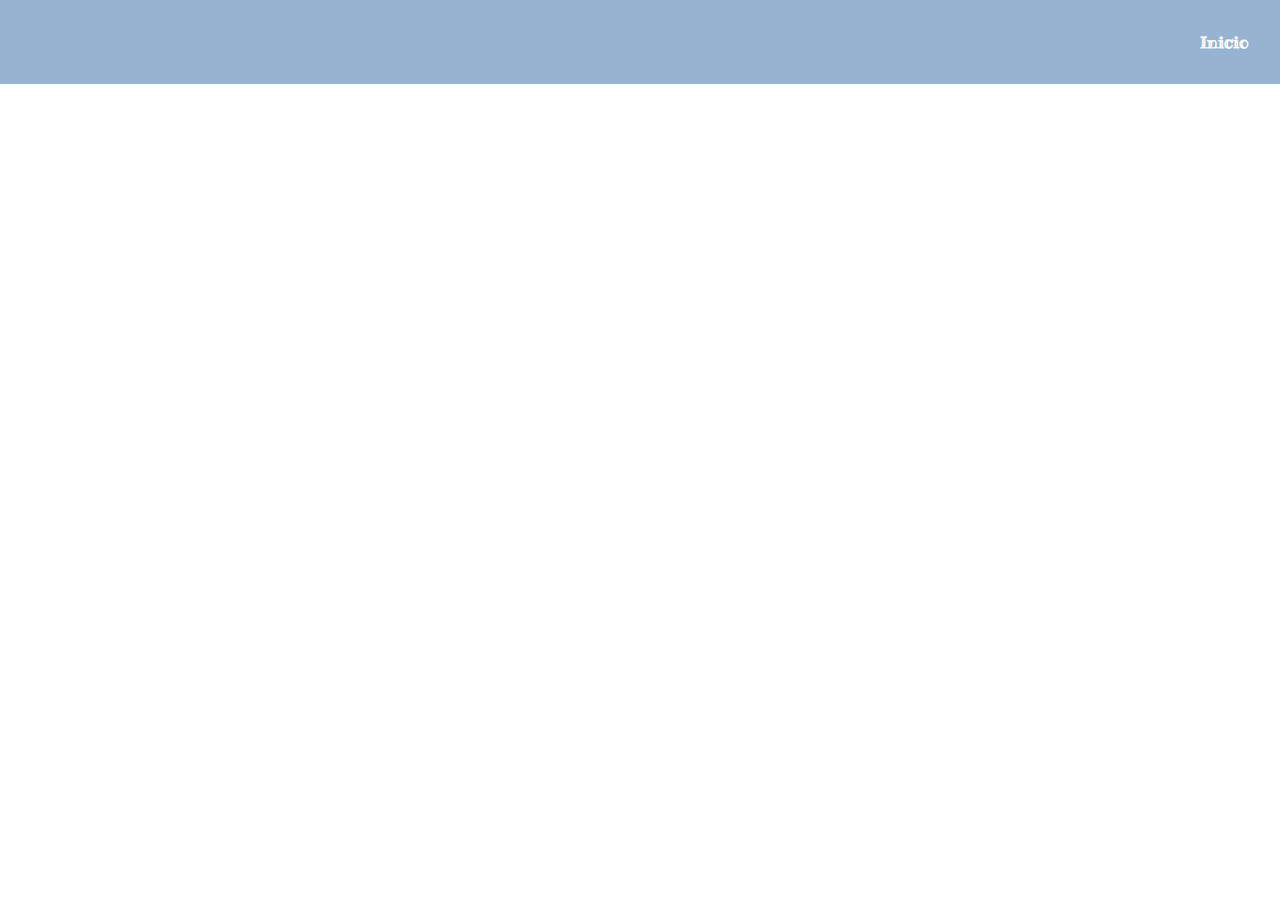
<file: index.html>
<!DOCTYPE html>
<html lang="en">
<head>
    <meta charset="UTF-8">
    <meta http-equiv="X-UA-Compatible" content="IE=edge">
    <meta name="viewport" content="width=device-width, initial-scale=1.0">
    <title>Document</title>
    <link rel="stylesheet" href="css/index.css">
    <link rel="preconnect" href="https://fonts.gstatic.com">
    <link href="https://fonts.googleapis.com/css2?family=Ribeye+Marrow&display=swap" rel="stylesheet">
</head>
<body>
    <ul>
        
        <li><a href="main.html">Inicio</a></li>
    </ul>
</body>
</html>
</file>
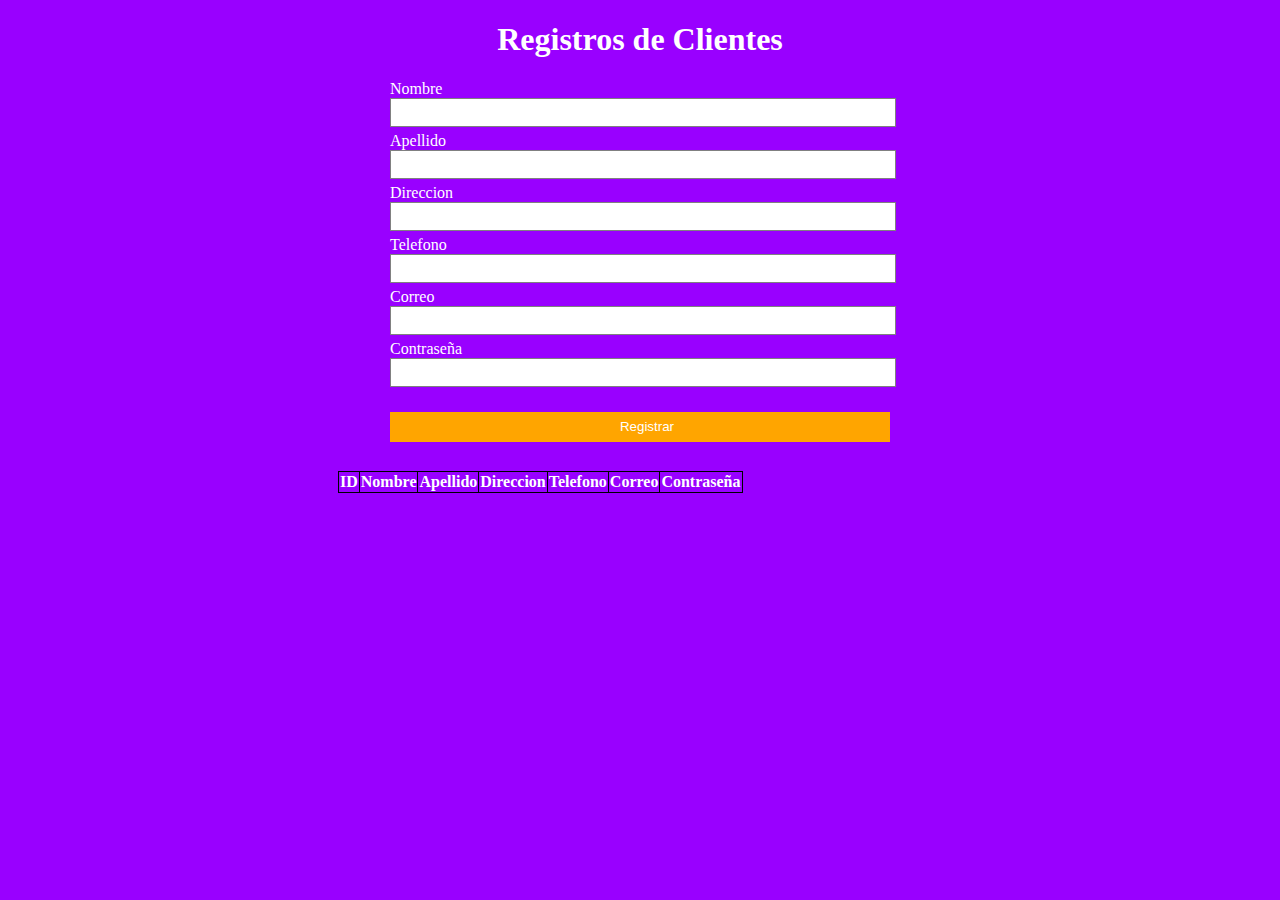
<file: main.html>
<!DOCTYPE html>
<html lang="en">
<head>
    <meta charset="UTF-8">
    <meta http-equiv="X-UA-Compatible" content="IE=edge">
    <meta name="viewport" content="width=device-width, initial-scale=1.0">
    <title>ejercicio de registro de notas</title>
    <link rel="stylesheet" href="css/main.css">
</head>
<body>
    <div class='contenedor'>
        <h1>Registros de Clientes</h1>
        <form action="#" method="POST">
            <label>Nombre</label><input type="text" id="Nombre"><br>
            <label>Apellido</label><input type="text" id="Apellido"><br>
            <label>Direccion</label><input type="text" id="Direccion"><br>
            <label>Telefono</label><input type="text" id="Telefono"><br>
            <label>Correo</label><input type="text" id="Correo"><br>
            <label>Contraseña</label><input type="text" id="Contraseña"><br>
            <input type="button" value="Registrar" class="registrar" onclick="Registar_Notas();">
        </form>
    </div>

    <table>
        <th>ID</th>
        <th>Nombre</th>
        <th>Apellido</th>
        <th>Direccion</th>
        <th>Telefono</th>
        <th>Correo</th>
        <th>Contraseña</th>
        <tbody id="Tabla">    
        </tbody>
    </table>
</body>
</html>
<script>
    var estudiantes=[];
    function Registar_Notas(){
        var Nombre=document.getElementById('Nombre').value;
        var Apellido=document.getElementById('Apellido').value;
        var Direccion=document.getElementById('Direccion').value;
        var Telefono=document.getElementById('Telefono').value;
        var Correo=document.getElementById('Correo').value;
        var Contraseña=document.getElementById('Contraseña').value;
    estudiantes.push (
        {"Nombre":Nombre,"Apellido":Apellido,"Direccion":Direccion,"Telefono":Telefono,
        "Correo":Correo,"Contraseña":Contraseña}
    );
  Listar_Notas();
  document.getElementById('Nombre').value="";
  document.getElementById('Apellido').value="";
  document.getElementById('Direccion').value="";
  document.getElementById('Telefono').value="";
  document.getElementById('Correo').value="";
  document.getElementById('Contraseña').value="";
  document.get
    }

    function Listar_Notas(){
        var Listado='<tr>';
            for(var i=0;i<estudiantes.length;i++){
                Listado +="<td>"+i+"</td>";
                Listado +="<td>"+estudiantes[i].Nombre+"</td>";
                Listado +="<td>"+estudiantes[i].Apellido+"</td>";
                Listado +="<td>"+estudiantes[i].Direccion+"</td>";
                Listado +="<td>"+estudiantes[i].Telefono+"</td>";
                Listado +="<td>"+estudiantes[i].Correo+"</td>";
                Listado +="<td>"+estudiantes[i].Contraseña+"</td>";
                Listado +="</tr>";
            }
            document.getElementById('Tabla').innerHTML=Listado;
        }
  </script>
</file>
<file: css/index.css>
* {
    margin: 0;
    padding: 0;
}
body {
   
        background-image: url(https://www.wallpapertip.com/wmimgs/15-152124_nature-sunset-wallpaper-hd.jpg);
    
}

ul {
    font-size: 1,6em;
    text-align: right;
    background: rgb(150, 179, 209) ;
    font-family: Verdana, sans-serif;
    font-weight: 600;
    width: 600;
    font-family: 'Ribeye Marrow', cursive;  
    padding: 11px;
    
}
li {
    display: inline-block;
    padding: 20px;
}
.menu-contactenos {
    margin-right: 30px;
}
a {
    color: white;
    text-decoration: none;
    text-align: 80px;
}
a:hover {
    font-size: 1.04em;

}
</file>
<file: css/main.css>
body {
    background-color: rgb(153, 0, 255);
}
table {
    margin-top: 130px;
    color: white;
    margin-left: 330px;
}
.contenedor {
    margin: auto;
    width: 500px;
    height: 320px;
    color: white;
}
.registrar {
    margin-top: 20px;
    height: 30px;
    background: orange;
    border:0; 
    padding-left: 20px; 
    color: #fff;
    margin-bottom: 5px;
}
input {
    width: 100%;
    height: 25px;
    border: 1px solid gray;
    margin-bottom: 5px;
}
table {
    border-collapse: collapse;
}
td, th {
    border: 1px solid black;
    
}
h1 {
    text-align: center;
}
</file>
